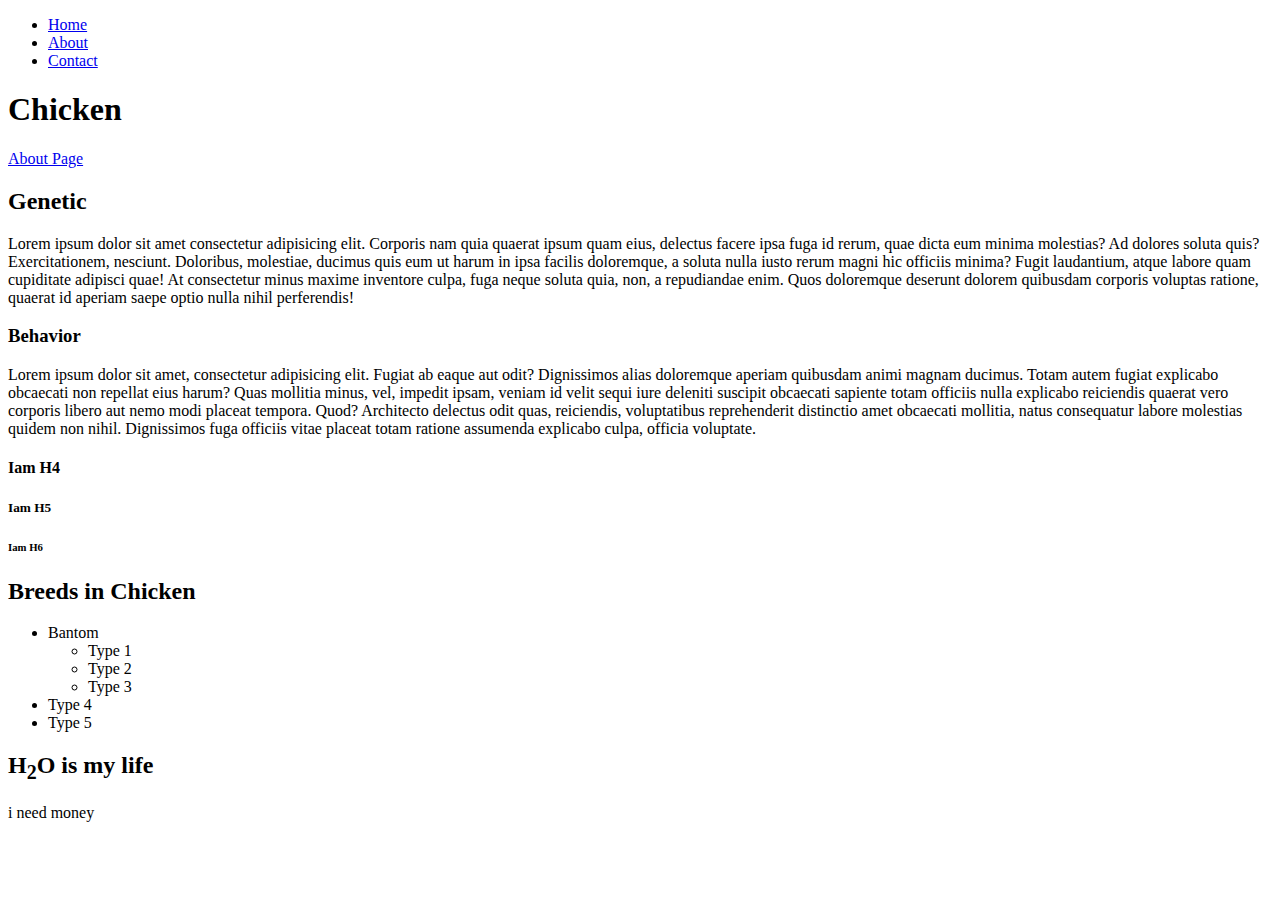
<file: chicken.html>
<!DOCTYPE html>
<html lang="en">
<head>
    <meta charset="UTF-8">
    <meta name="viewport" content="width=device-width, initial-scale=1.0">
    <title>Chicken - HTML</title>
</head>
<body>
    <nav>
        <ul>
            <li>
                <a href="home">Home</a>
            </li>
            <li>
                <a href="home">About</a>
            </li>
            <li>
                <a href="home">Contact</a>
            </li>
        </ul>
    </nav>
    <main>
    <h1>Chicken</h1>
    <a href="about.html">About Page</a>
    <h2>Genetic</h2>
    <p>Lorem ipsum dolor sit amet consectetur adipisicing elit. Corporis nam quia quaerat ipsum quam eius, delectus facere ipsa fuga id rerum, quae dicta eum minima molestias? Ad dolores soluta quis?
    Exercitationem, nesciunt. Doloribus, molestiae, ducimus quis eum ut harum in ipsa facilis doloremque, a soluta nulla iusto rerum magni hic officiis minima? Fugit laudantium, atque labore quam cupiditate adipisci quae!
    At consectetur minus maxime inventore culpa, fuga neque soluta quia, non, a repudiandae enim. Quos doloremque deserunt dolorem quibusdam corporis voluptas ratione, quaerat id aperiam saepe optio nulla nihil perferendis!</p>
    <h3>Behavior</h3>
    <p>Lorem ipsum dolor sit amet, consectetur adipisicing elit. Fugiat ab eaque aut odit? Dignissimos alias doloremque aperiam quibusdam animi magnam ducimus. Totam autem fugiat explicabo obcaecati non repellat eius harum?
    Quas mollitia minus, vel, impedit ipsam, veniam id velit sequi iure deleniti suscipit obcaecati sapiente totam officiis nulla explicabo reiciendis quaerat vero corporis libero aut nemo modi placeat tempora. Quod?
    Architecto delectus odit quas, reiciendis, voluptatibus reprehenderit distinctio amet obcaecati mollitia, natus consequatur labore molestias quidem non nihil. Dignissimos fuga officiis vitae placeat totam ratione assumenda explicabo culpa, officia voluptate.</p>
    <h4>Iam H4</h4>
    <h5>Iam H5</h5>
    <h6>Iam H6</h6>
    <H2>Breeds in Chicken</H2>
    <ul>
        <li>Bantom
            <ul>
                <li>Type 1</li>
                <li>Type 2</li>
                <li>Type 3</li>
            </ul>
        </li>
        
        <li>Type 4</li>
        <li>Type 5</li>
    </ul>
    <h2> H<sub>2</sub>O is my life</h2>
    <p>i need money</p>
</body>
</main>
</html>
</file>
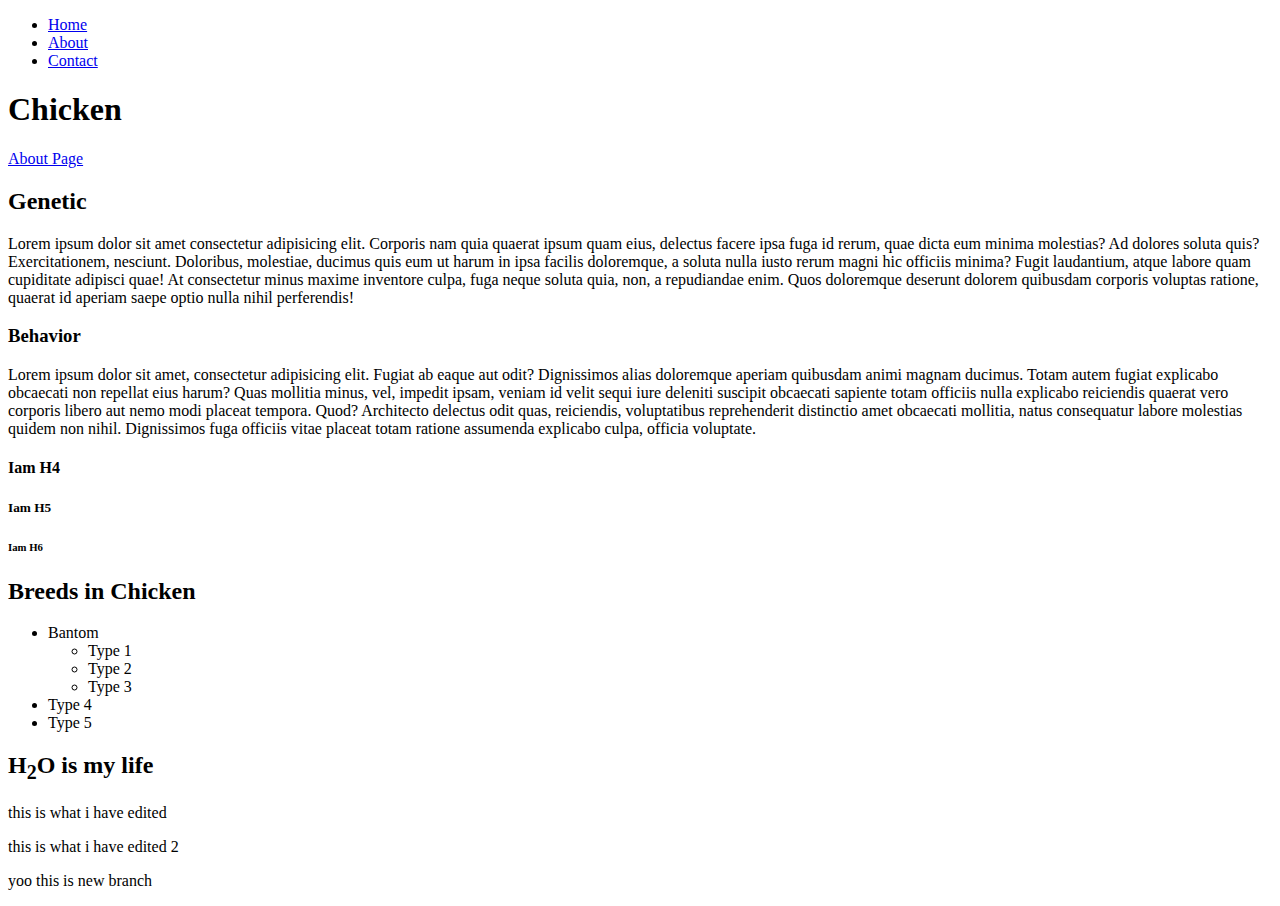
<file: chicken2.html>
<!DOCTYPE html>
<html lang="en">
<head>
    <meta charset="UTF-8">
    <meta name="viewport" content="width=device-width, initial-scale=1.0">
    <title>Chicken - HTML</title>
</head>
<body>
    <nav>
        <ul>
            <li>
                <a href="home">Home</a>
            </li>
            <li>
                <a href="home">About</a>
            </li>
            <li>
                <a href="home">Contact</a>
            </li>
        </ul>
    </nav>
    <main>
    <h1>Chicken</h1>
    <a href="about.html">About Page</a>
    <h2>Genetic</h2>
    <p>Lorem ipsum dolor sit amet consectetur adipisicing elit. Corporis nam quia quaerat ipsum quam eius, delectus facere ipsa fuga id rerum, quae dicta eum minima molestias? Ad dolores soluta quis?
    Exercitationem, nesciunt. Doloribus, molestiae, ducimus quis eum ut harum in ipsa facilis doloremque, a soluta nulla iusto rerum magni hic officiis minima? Fugit laudantium, atque labore quam cupiditate adipisci quae!
    At consectetur minus maxime inventore culpa, fuga neque soluta quia, non, a repudiandae enim. Quos doloremque deserunt dolorem quibusdam corporis voluptas ratione, quaerat id aperiam saepe optio nulla nihil perferendis!</p>
    <h3>Behavior</h3>
    <p>Lorem ipsum dolor sit amet, consectetur adipisicing elit. Fugiat ab eaque aut odit? Dignissimos alias doloremque aperiam quibusdam animi magnam ducimus. Totam autem fugiat explicabo obcaecati non repellat eius harum?
    Quas mollitia minus, vel, impedit ipsam, veniam id velit sequi iure deleniti suscipit obcaecati sapiente totam officiis nulla explicabo reiciendis quaerat vero corporis libero aut nemo modi placeat tempora. Quod?
    Architecto delectus odit quas, reiciendis, voluptatibus reprehenderit distinctio amet obcaecati mollitia, natus consequatur labore molestias quidem non nihil. Dignissimos fuga officiis vitae placeat totam ratione assumenda explicabo culpa, officia voluptate.</p>
    <h4>Iam H4</h4>
    <h5>Iam H5</h5>
    <h6>Iam H6</h6>
    <H2>Breeds in Chicken</H2>
    <ul>
        <li>Bantom
            <ul>
                <li>Type 1</li>
                <li>Type 2</li>
                <li>Type 3</li>
            </ul>
        </li>
        
        <li>Type 4</li>
        <li>Type 5</li>
    </ul>
    <h2> H<sub>2</sub>O is my life</h2>
</body>
<p>this is what i have edited</p>
<p>this is what i have edited 2</p>
<p>yoo this is new branch</p>
</main>
</html>
</file>
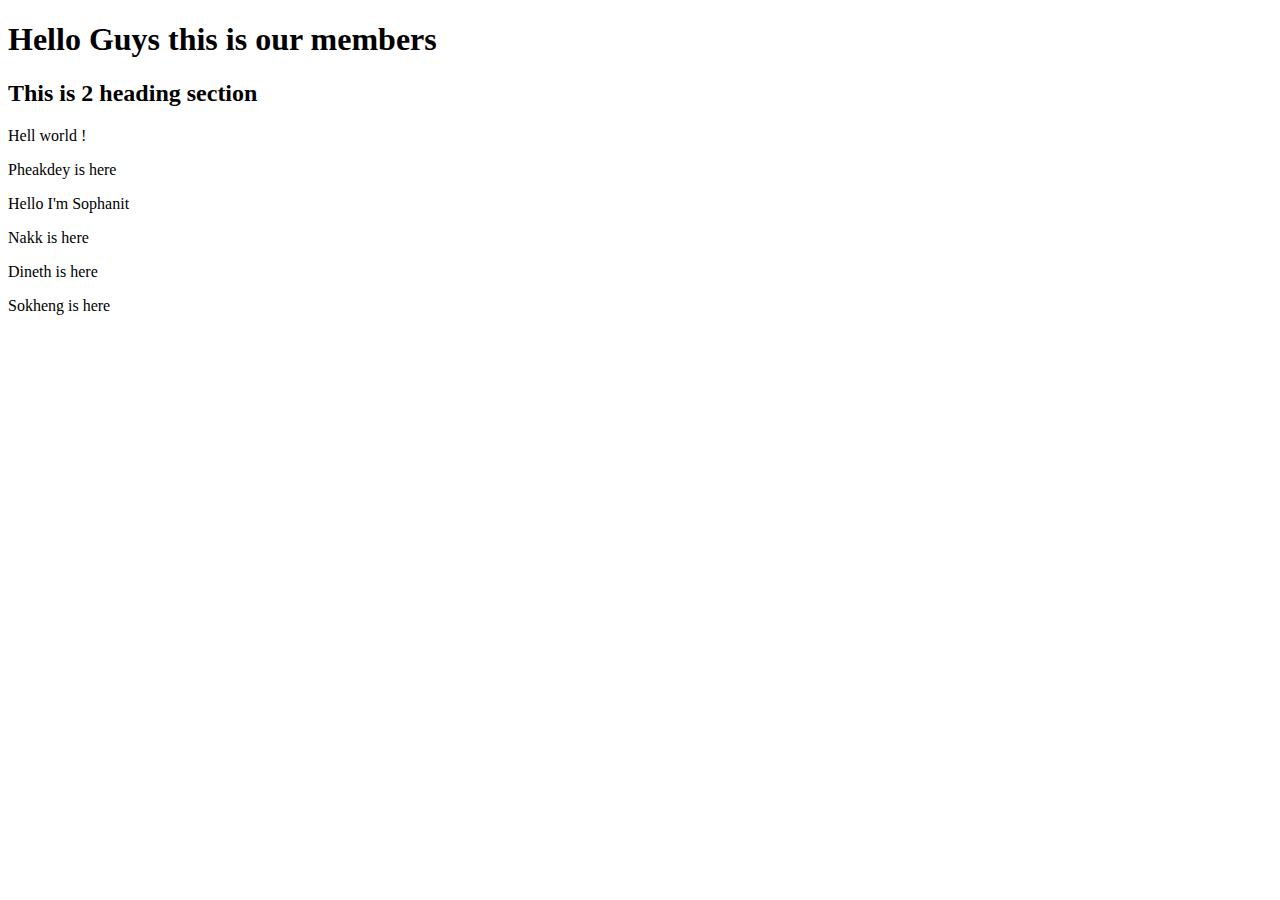
<file: pp.html>
<!DOCTYPE html>
<html lang="en">
  <head>
    <meta charset="UTF-8" />
    <meta http-equiv="X-UA-Compatible" content="IE=edge" />
    <meta name="viewport" content="width=device-width, initial-scale=1.0" />
    <title>Document</title>
  </head>
  <body>
    <h1>Hello Guys this is our members</h1>
    <h2>This is 2 heading section</h2>
    <p>Hell world !</p>
    <p>Pheakdey is here</p>
    <p>Hello I'm Sophanit</p>
    <p>Nakk is here</p>
    <p>Dineth is here</p>
    <p>Sokheng is here</p>
  </body>
</html>
</file>
